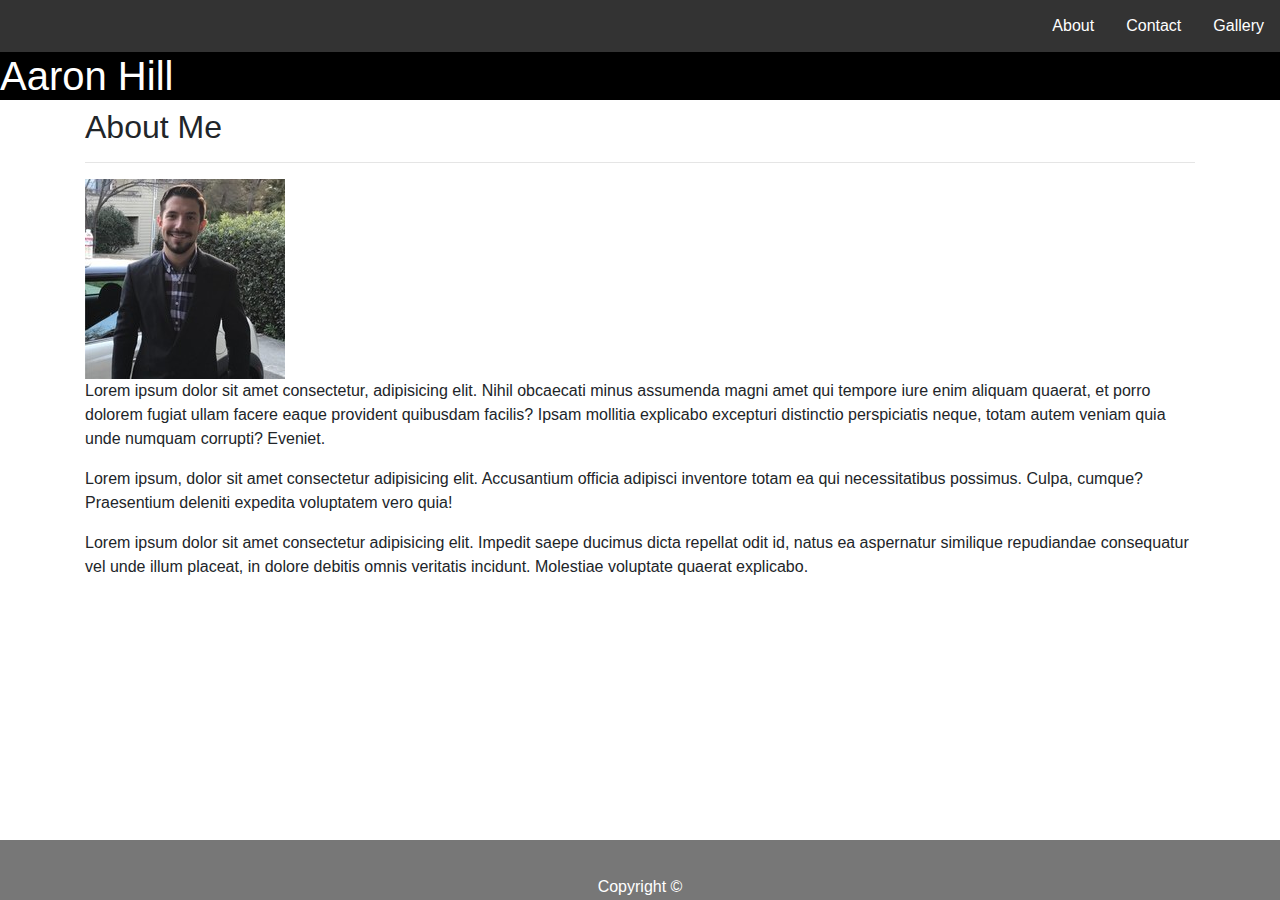
<file: index.html>
<!DOCTYPE html>
<html lang="en">
<head>
    <meta charset="UTF-8">
    <meta name="viewport" content="width=device-width, initial-scale=1.0">
    <meta http-equiv="X-UA-Compatible" content="ie=edge">
    <title>Bootstrap Portfolio</title>
    <link rel="stylesheet" href="https://stackpath.bootstrapcdn.com/bootstrap/4.4.1/css/bootstrap.min.css" integrity="sha384-Vkoo8x4CGsO3+Hhxv8T/Q5PaXtkKtu6ug5TOeNV6gBiFeWPGFN9MuhOf23Q9Ifjh" crossorigin="anonymous">
    <link rel="stylesheet" type="text/css" media="screen" href="./assets/css/style.css">
</head>
<body>
    <div class="topBar">
        <ul>
            <li><a href="./portfolio.html">Gallery</a></li>
            <li><a href="./contact.html">Contact</a></li>
            <li><a href="./index.html">About</a></li>
          </ul>
            <h1>Aaron Hill</h1>
        </div>
        <section id="mainBackground">
          <div class="container">
              <div id="main">
                  <h2>About Me</h2>
                  <hr>
                  <img src="./assets/images/headshot.jpg" alt="MyFace">
                  <p>Lorem ipsum dolor sit amet consectetur, adipisicing elit. Nihil obcaecati minus assumenda magni amet
                      qui
                      tempore iure enim aliquam quaerat, et porro dolorem fugiat ullam facere eaque provident quibusdam
                      facilis?
                      Ipsam mollitia explicabo excepturi distinctio perspiciatis neque, totam autem veniam quia unde
                      numquam
                      corrupti? Eveniet.
                  </p>
                  <p>Lorem ipsum, dolor sit amet consectetur adipisicing elit. Accusantium officia adipisci inventore totam ea qui necessitatibus possimus. Culpa, cumque? Praesentium deleniti expedita voluptatem vero quia!
                  </p>
                  <p>Lorem ipsum dolor sit amet consectetur adipisicing elit. Impedit saepe ducimus dicta repellat odit id, natus ea aspernatur similique repudiandae consequatur vel unde illum placeat, in dolore debitis omnis veritatis incidunt. Molestiae voluptate quaerat explicabo.
                  </p>
              </div>
          </div>
      </section>
    
      <footer>
          <p>
              Copyright &copy
          </p>
      </footer>
      <script src="https://code.jquery.com/jquery-3.4.1.slim.min.js" integrity="sha384-J6qa4849blE2+poT4WnyKhv5vZF5SrPo0iEjwBvKU7imGFAV0wwj1yYfoRSJoZ+n" crossorigin="anonymous"></script>
<script src="https://cdn.jsdelivr.net/npm/popper.js@1.16.0/dist/umd/popper.min.js" integrity="sha384-Q6E9RHvbIyZFJoft+2mJbHaEWldlvI9IOYy5n3zV9zzTtmI3UksdQRVvoxMfooAo" crossorigin="anonymous"></script>
<script src="https://stackpath.bootstrapcdn.com/bootstrap/4.4.1/js/bootstrap.min.js" integrity="sha384-wfSDF2E50Y2D1uUdj0O3uMBJnjuUD4Ih7YwaYd1iqfktj0Uod8GCExl3Og8ifwB6" crossorigin="anonymous"></script>
</body>
</html>
</file>
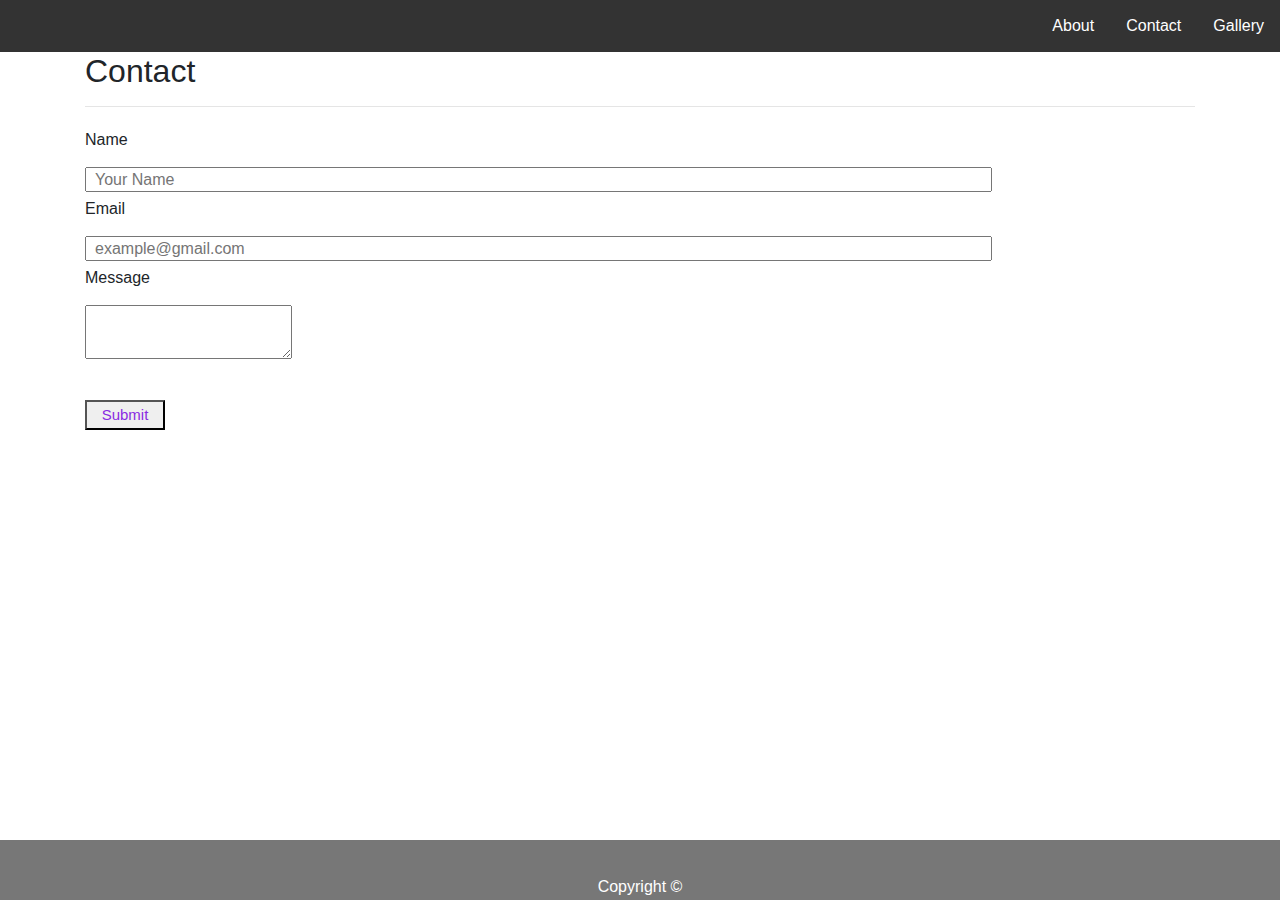
<file: contact.html>
<!DOCTYPE html>
<html lang="en">
<head>
    <meta charset="UTF-8">
    <meta name="viewport" content="width=device-width, initial-scale=1.0">
    <meta http-equiv="X-UA-Compatible" content="ie=edge">
    <link rel="stylesheet" href="https://stackpath.bootstrapcdn.com/bootstrap/4.4.1/css/bootstrap.min.css" integrity="sha384-Vkoo8x4CGsO3+Hhxv8T/Q5PaXtkKtu6ug5TOeNV6gBiFeWPGFN9MuhOf23Q9Ifjh" crossorigin="anonymous">
    <link rel="stylesheet" type="text/css" href="./assets/css/style.css">
    <title>Portfolio-Contact</title>
</head>
<body>
    <div class="topBar">
        <ul>
            <li><a href="./portfolio.html">Gallery</a></li>
            <li><a href="./contact.html">Contact</a></li>
            <li><a href="./index.html">About</a></li>
        </ul>
    </div>
    <section id="mainBackground">
        <div class="container">
            <div id="main">
                <h2>Contact</h2>
                <hr>
                
                <form>
                    <p>Name</p>
                    <br>
                    <input type="text" placeholder="Your Name" id="contactName">
                    <p>Email</p>
                    <br>
                    <input type="email" placeholder="example@gmail.com">
                    <p>Message</p>
                    <br>
                    <textarea name=“message” rows=“8" cols=“80” id=“message”></textarea>
                </form>
                <br>
                <button type="submit">Submit</button>
            </div>
        </div>
    </section>

    <footer>
        <p>
            Copyright &copy
        </p>
    </footer>
    <script src="https://code.jquery.com/jquery-3.4.1.slim.min.js" integrity="sha384-J6qa4849blE2+poT4WnyKhv5vZF5SrPo0iEjwBvKU7imGFAV0wwj1yYfoRSJoZ+n" crossorigin="anonymous"></script>
    <script src="https://cdn.jsdelivr.net/npm/popper.js@1.16.0/dist/umd/popper.min.js" integrity="sha384-Q6E9RHvbIyZFJoft+2mJbHaEWldlvI9IOYy5n3zV9zzTtmI3UksdQRVvoxMfooAo" crossorigin="anonymous"></script>
    <script src="https://stackpath.bootstrapcdn.com/bootstrap/4.4.1/js/bootstrap.min.js" integrity="sha384-wfSDF2E50Y2D1uUdj0O3uMBJnjuUD4Ih7YwaYd1iqfktj0Uod8GCExl3Og8ifwB6" crossorigin="anonymous"></script>
    
</body>
</html>
</file>
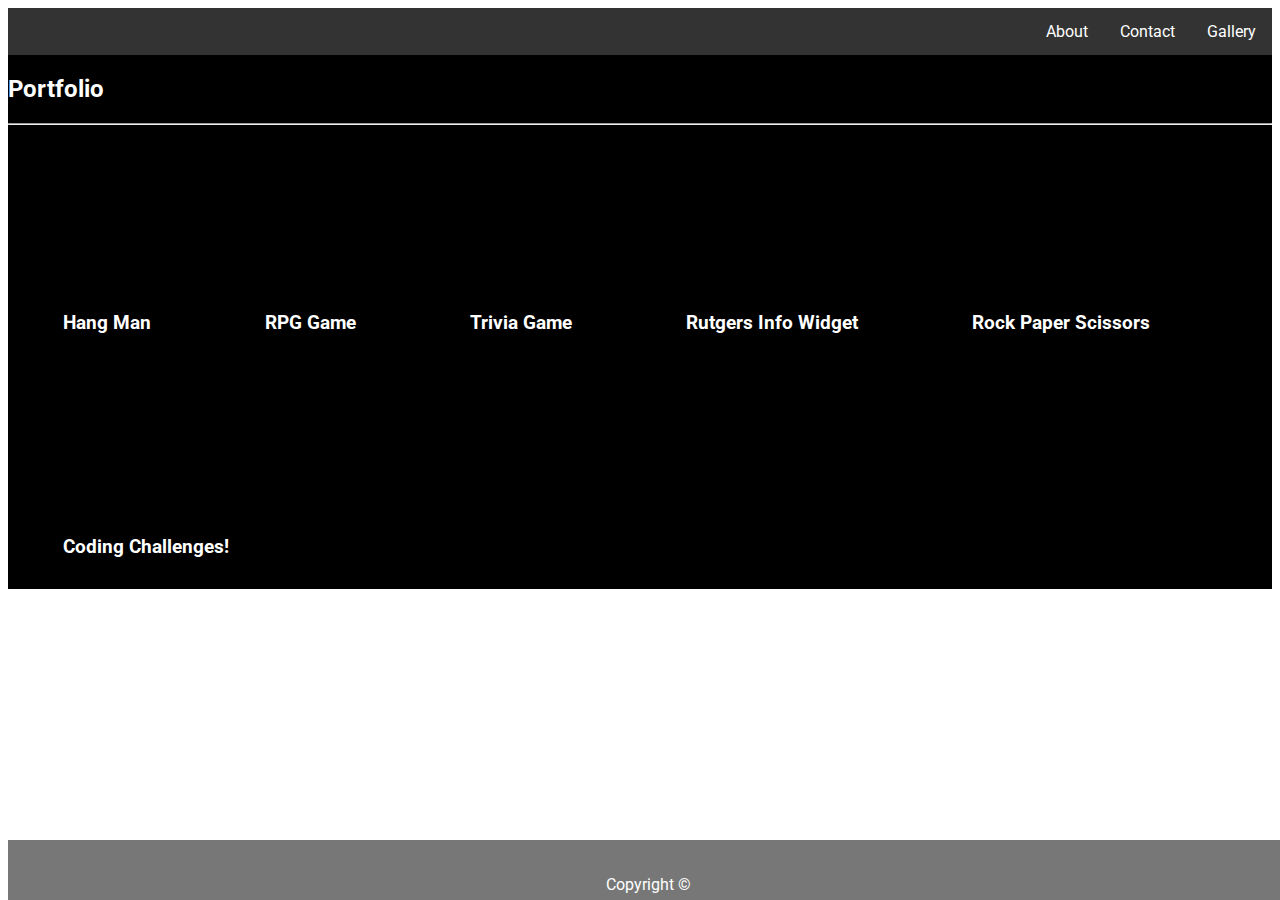
<file: portfolio.html>
<!DOCTYPE html>
<html lang="en">
<head>
    <meta charset="UTF-8">
    <meta name="viewport" content="width=<device-width>, initial-scale=1.0">
    <meta http-equiv="X-UA-Compatible" content="ie=edge">
    <link rel="stylesheet" type="text/css" href="./assets/css/style.css">
    <link href="https://fonts.googleapis.com/css?family=Roboto&display=swap" rel="stylesheet">
    <title>Portfolio-Gallery</title>
</head>
<body>
  <div class="topBar">
    <ul>
        <li><a href="./portfolio.html">Gallery</a></li>
        <li><a href="./contact.html">Contact</a></li>
        <li><a href="./index.html">About</a></li>
      </ul>

      <section id="mainBackground">
        <div class="container">
            <div id="main">
                <h2>Portfolio</h2>
                <hr>


                <div id="stock1" class="stockPhotos">
                    <div class="caption">
                        <h3>Hang Man</h3>
                    </div>
                </div>


                <div id="stock2" class="stockPhotos">
                    <div class="caption">
                        <h3>RPG Game</h3>
                    </div>
                </div>
                <div id="stock3" class="stockPhotos">
                    <div class="caption">
                        <h3>Trivia Game</h3>
                    </div>
                </div>


                <div id="stock4" class="stockPhotos">
                    <div class="caption">
                        <h3>Rutgers Info Widget</h3>
                    </div>
                </div>

                <div id="stock5" class="stockPhotos">
                    <div class="caption">
                        <h3>Rock Paper Scissors</h3>
                    </div>
                </div>
                <div id="stock6" class="stockPhotos">
                    <div class="caption">
                        <h3>Coding Challenges!</h3>
                    </div>
                </div>
            </div>
        </div>
    </section>

    <footer>
        <p>
            Copyright &copy
        </p>
    </footer>

</body>

</html>
</file>
<file: assets/css/style.css>
body{
    font-family: 'Roboto', sans-serif;
}

/* For header */
.topBar{
    color: white;
    background-color: black;
}

.background-image{
    height:1000px;
    width: 10px
}

ul {
    list-style-type: none;
    margin: 0;
    padding: 0;
    overflow: hidden;
    background-color: #333;
  }
  
  li {
    float: right;
  }
  
  li a {
    display: block;
    color: white;
    text-align: center;
    padding: 14px 16px;
    text-decoration: none;
  }

  li a:hover {
    background-color: #111;
  }

/* For Form */
form p{
    padding: 5px 0px;
    margin: 0;
    height: 20px;
}

#contactName{
    padding: 8px;
    height: 25px;
    width: 907px;
}

input[type="email"]{
    padding: 8px;
    height: 25px;
    width: 907px;
}

#message{
    padding: 8px;
    height: 150px;
    width: 907px;
}

button{
    color: blueviolet;
    height: 30px;
    width: 80px;
    margin-top: 10px;
    font-size: 15px;
}


  /* For Footer */
  footer{
    text-align: center;
    background: #777777;
    height: 60px;
    position: fixed;
    bottom: 0;
    width: 100%;
}

footer p{
    padding-top: 35px;
    color:white;
    margin: 0;
}

/* For gallery */
#stock1{
    background: url("https://store-images.s-microsoft.com/image/apps.23216.9007199266246289.99eca207-26e7-4c4a-b02f-3ea96d21b37b.f89edb6e-7a3c-44a8-9e93-aac220a9051f?mode=scale&q=90&h=600&w=1200&background=%23288C67") no-repeat center center;
    background-size: cover;
    width: var(--pic_width);
    height: var(--pic_height);
}

#stock2{
    background: url("https://d2wi3xvhr3qrd7.cloudfront.net/wp/wp-content/uploads/2018/01/24144716/f0a6e5d0570c4c804277b2a640b7edf5-1280x720.jpg") no-repeat center center;
    background-size: cover;
    width: var(--pic_width);
    height: var(--pic_height);
   
}

#stock3{
    background: url("http://rivista-cdn.hourdetroit.com/Hour-Detroit/March-2018/Test-Your-Knowledge-at-These-Trivia-Nights-in-Metro-Detroit/Trivial%20Pursuit.jpg") no-repeat center center;
    background-size: cover;
    width: var(--pic_width);
    height: var(--pic_height);
}

#stock4{
    background: url("https://cdn2.wpbeginner.com/wp-content/uploads/2016/03/usingwidgets.jpg") no-repeat center center;
    background-size: cover;
    width: var(--pic_width);
    height: var(--pic_height);
   
}

#stock5{
    background: url("https://www.playworks.org/colorado/wp-content/uploads/sites/5/2018/09/finalrps898.jpg") no-repeat center center;
    background-size: cover;
    width: var(--pic_width);
    height: var(--pic_height);
   
}

#stock6{
    background: url("https://codecondo.com/wp-content/uploads/2014/04/5-Coding-Challenges-to-Help-You-Train-Your-Brain.jpg") no-repeat center center;
    background-size: cover;
    width: var(--pic_width);
    height: var(--pic_height);
   
}

.caption{
    margin: auto;
    width: 100%;
    background: var(--teal);
    text-align: center;
}

.caption h3{
    color: white;
    margin-top: 60%;
    padding: 7px 50px;
}

.stockPhotos{
    display: inline-block;
    margin: 5px 5px;
}
</file>
